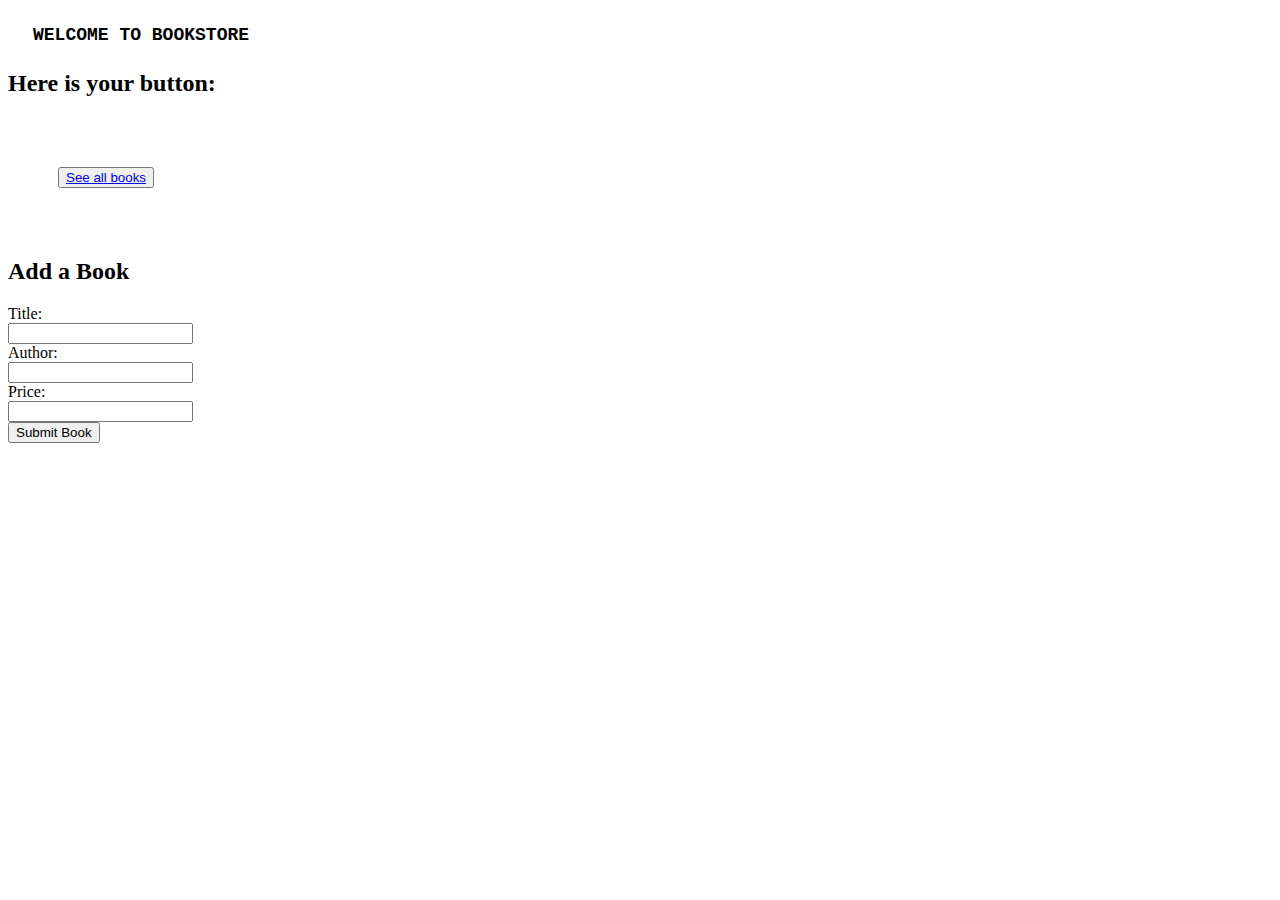
<file: public/HTML/index.html>
<!DOCTYPE html>
<html lang="en">
<head>
    <link rel="stylesheet" href="../CSS/index.css" />
    <title>Welcome to Bookstore</title>
    <script src="../JS/index.js" defer></script>
</head>

<body>
    <h1 class="title">WELCOME TO BOOKSTORE</h1>
    <h2>Here is your button:</h2>
    <button id="bookbutton" class="btn">
        <a href="books.html">See all books</a>
    </button>

    <h2>Add a Book</h2>
    <form id="BookForm">
        <label for="booktitle">Title:</label><br>
        <input type="text" id="booktitle" name="title" required><br>
        <label for="author">Author:</label><br>
        <input type="text" id="author" name="author" required><br>
        <label for="price">Price:</label><br>
        <input type="number" step="0.01" id="price" name="price" required><br>
        <input type="submit" value="Submit Book">
    </form>

</body>
</html>
</file>
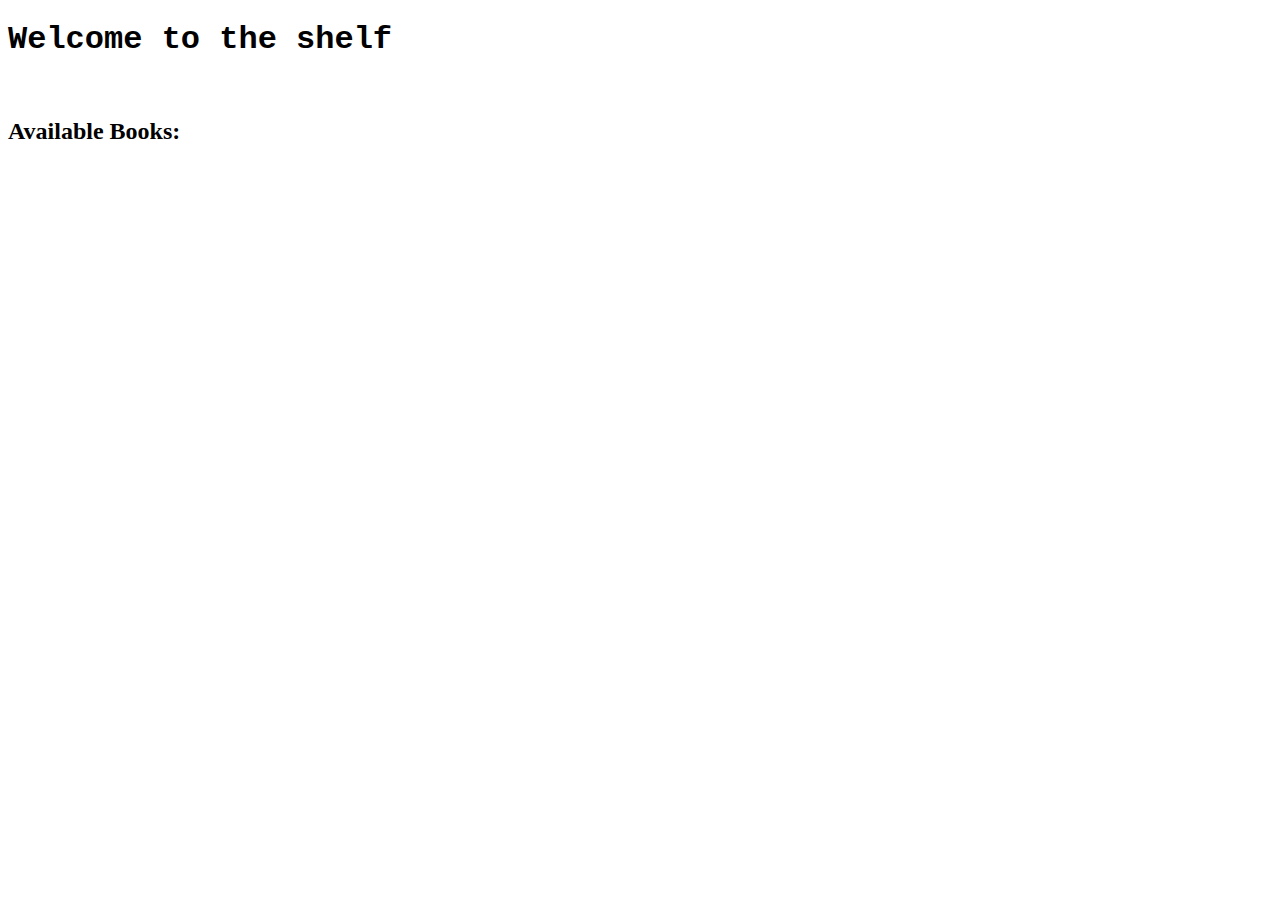
<file: public/HTML/books.html>
<!DOCTYPE html>
<html lang = "en">
    <head>
        <link rel="stylesheet" href="../CSS/books.css"/>
        <title> Booklist </title>
        <script>".../JS/books.js"</script>
    </head>

    <body>
        <h1 class="title"> Welcome to the shelf</h1> 
        <br>


        <h2>Available Books:</h2>
    <div id="booksContainer"></div>
    </body>

    

</html>
</file>
<file: public/CSS/index.css>
.title{
    font-family: 'Courier New', Courier, monospace;
    margin : 5;
    color:black;
}

h1{
    font-size: large;
    margin: 25px;
    color: red;
}

.btn{
    margin : 50px;
    color: red;
}
</file>
<file: public/CSS/books.css>
.title{
    font-family: 'Courier New', Courier, monospace;
    margin : 5;
    color:black;
}
</file>
